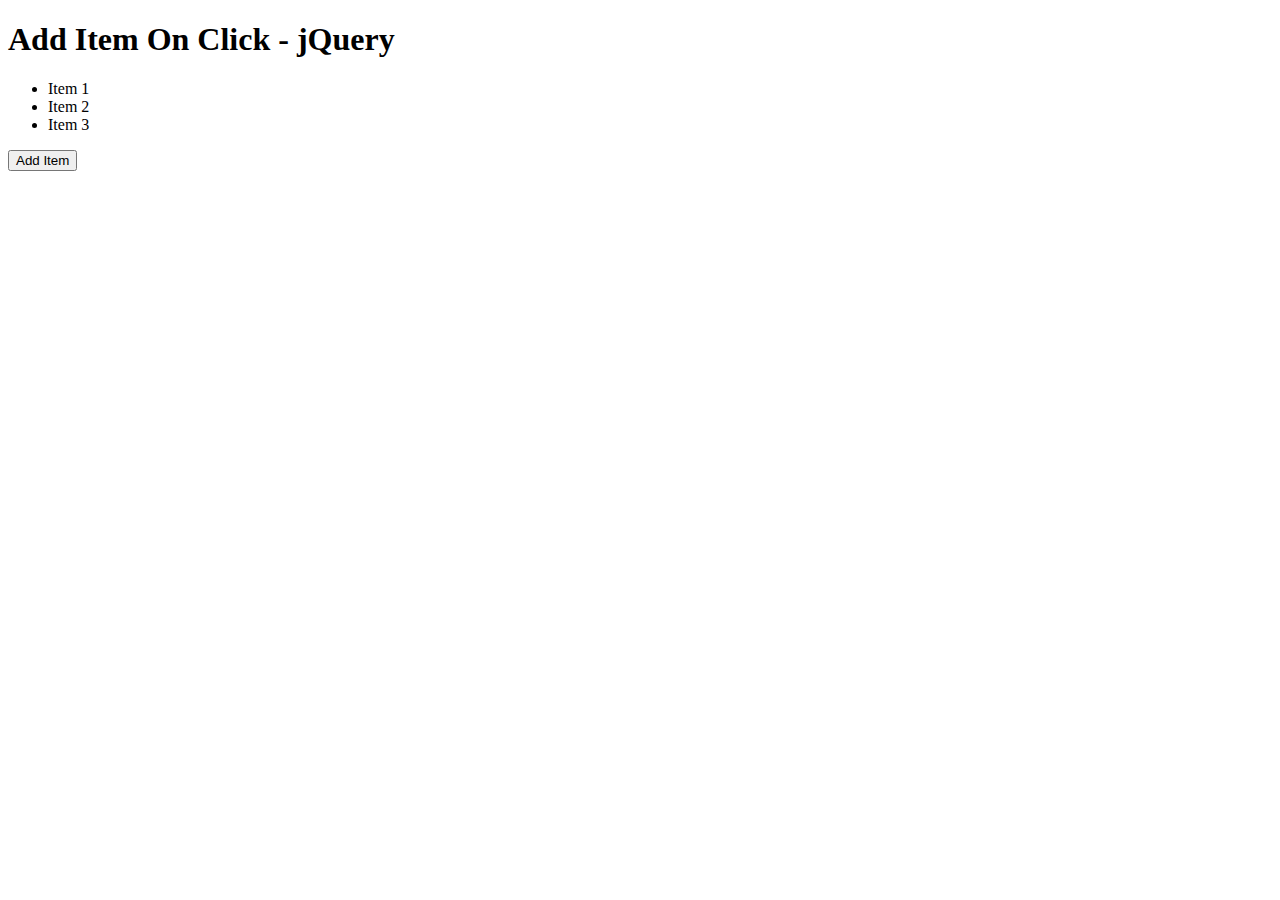
<file: Dom/index.html>
<!DOCTYPE html>
<html>
<head>
  <title>Add Item On Click - jQuery</title>
  <script src="https://code.jquery.com/jquery-3.6.0.min.js"></script>
</head>
<body>
  <h1>Add Item On Click - jQuery</h1>
  
  <ul id="itemList">
    <li >Item 1</li>
    <li>Item 2</li>
    <li>Item 3</li>
  </ul>

  <button id="addItemButton">Add Item</button>

  <script>
    $(document).ready(function() {
      $('#addItemButton').click(function() {
        var newItem = $('<li>New Item</li>'); // Create a new <li> element
        $('#itemList').append(newItem); // Append the new item to the <ul> element
      });
    });
  </script>
  
</body>
</html>
</file>
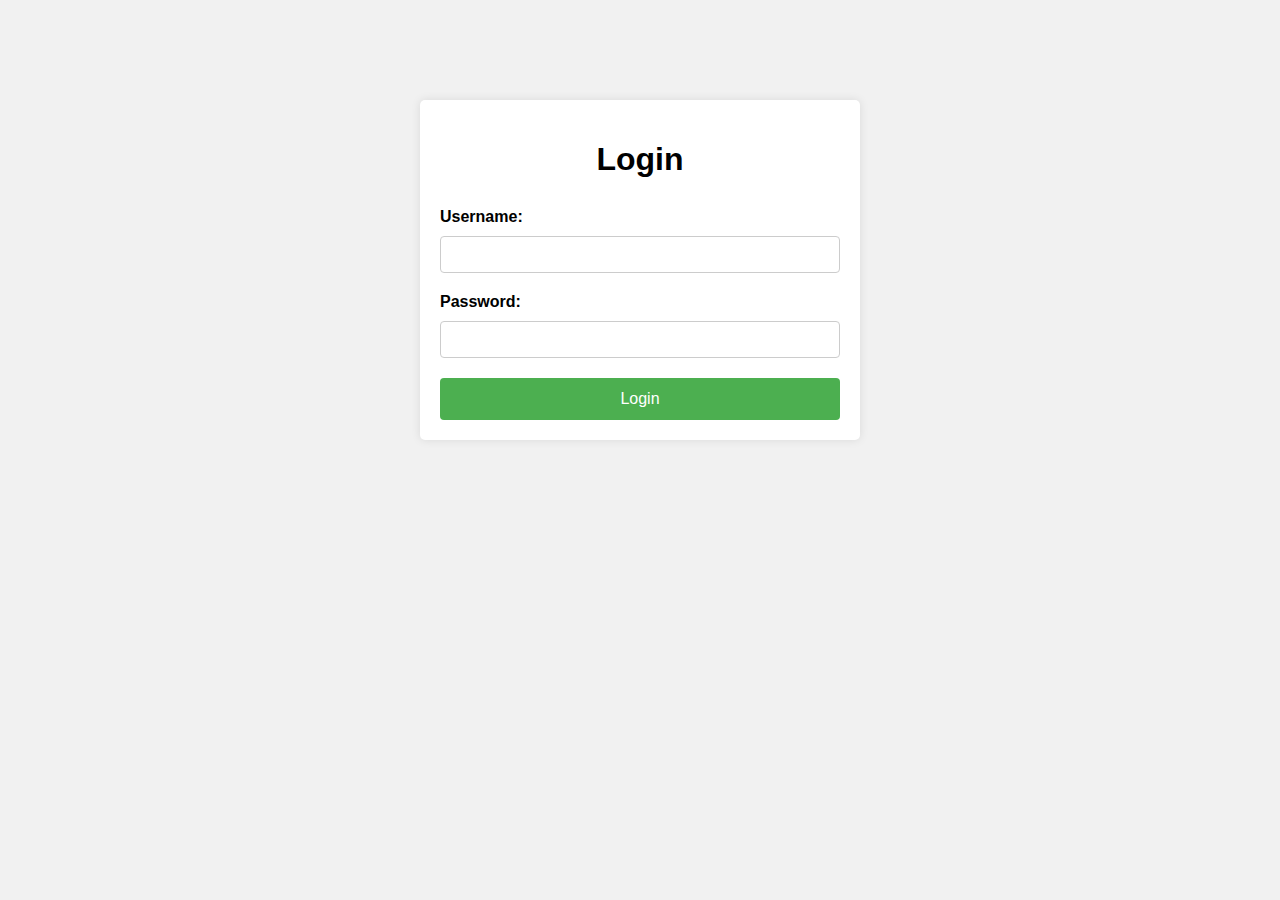
<file: login/index.html>
<!DOCTYPE html>
<html>
<head>
  <title>Login Page</title>
  <style>
    body {
      font-family: Arial, sans-serif;
      background-color: #f1f1f1;
      margin: 0;
      padding: 0;
    }

    .container {
      max-width: 400px;
      margin: 100px auto;
      padding: 20px;
      background-color: #fff;
      border-radius: 5px;
      box-shadow: 0 0 10px rgba(0, 0, 0, 0.1);
    }

    h1 {
      text-align: center;
      margin-bottom: 30px;
    }

    label {
      display: block;
      margin-bottom: 10px;
      font-weight: bold;
    }

    input[type="text"],
    input[type="password"] {
      width: 100%;
      padding: 10px;
      margin-bottom: 20px;
      border: 1px solid #ccc;
      border-radius: 4px;
      box-sizing: border-box;
    }

    .btn {
      background-color: #4CAF50;
      color: white;
      padding: 12px 20px;
      border: none;
      border-radius: 4px;
      cursor: pointer;
      width: 100%;
      font-size: 16px;
    }

    .btn:hover {
      background-color: #45a049;
    }

    .popup {
      display: none;
      position: fixed;
      top: 0;
      left: 0;
      width: 100%;
      height: 100%;
      background-color: rgba(0, 0, 0, 0.7);
    }

    .popup h2, .popup p {
      color: #fff;
      text-align: center;
    }

    .popup .close {
      color: #fff;
      position: absolute;
      top: 10px;
      right: 20px;
      font-size: 24px;
      font-weight: bold;
      cursor: pointer;
    }
  </style>
</head>
<body>
  <div class="container">
    <h1>Login</h1>
    <form>
      <label for="username">Username:</label>
      <input type="text" id="username" name="username" required>

      <label for="password">Password:</label>
      <input type="password" id="password" name="password" required>

      <input type="submit" value="Login" class="btn" onclick="showPopup()">
    </form>
    <div id="popup" class="popup">
      <span class="close" onclick="hidePopup()">&times;</span>
      <h2>Welcome!</h2>
      <p>Login successful. You can now access the system.</p>
    </div>

    <script>
      function showPopup() {
        document.getElementById("popup").style.display = "block";
      }

      function hidePopup() {
        document.getElementById("popup").style.display = "none";
      }
    </script>
  </div>
</body>
</html>
</file>
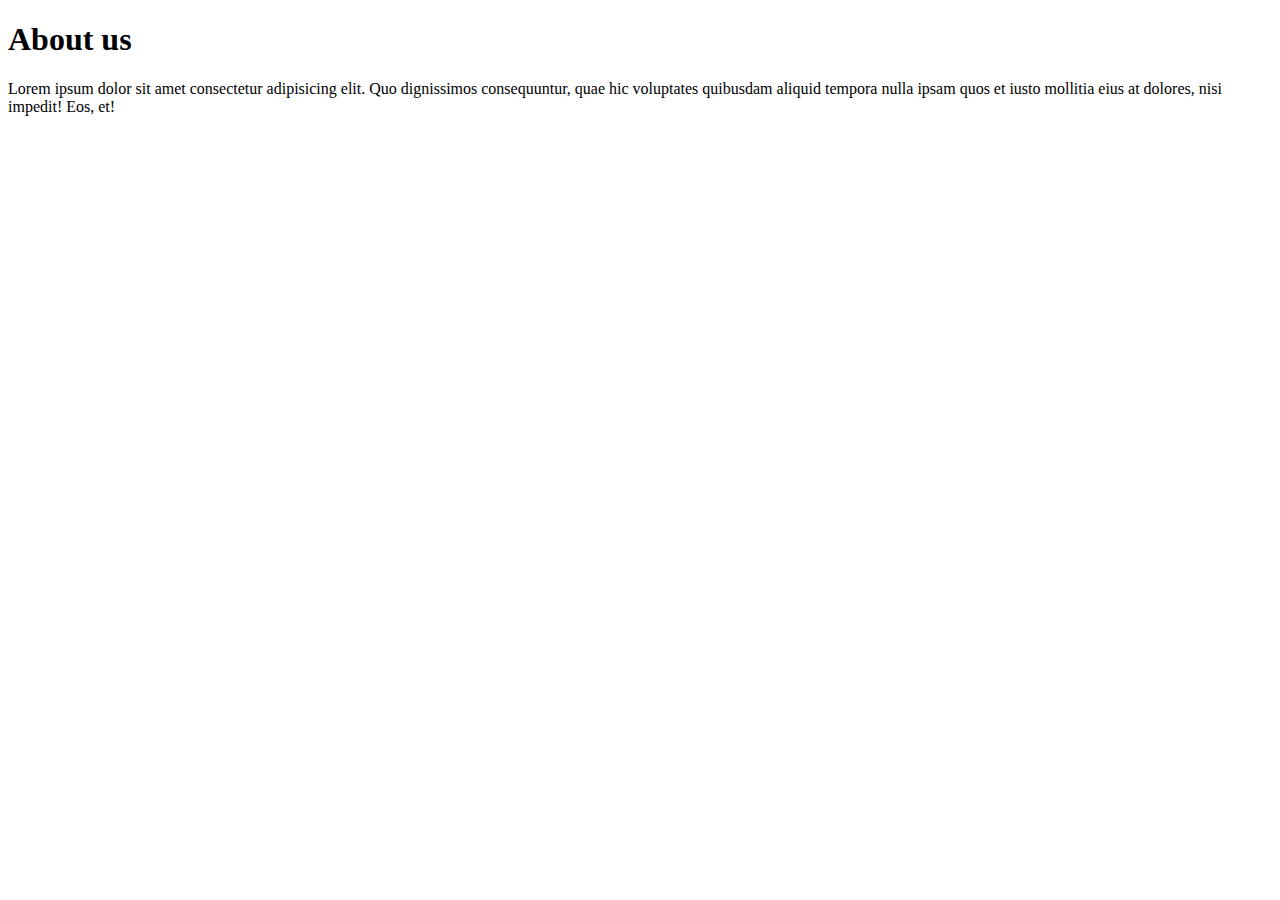
<file: node.js/About.html>
<!DOCTYPE html>
<html lang="en">
<head>
    <meta charset="UTF-8">
    <meta http-equiv="X-UA-Compatible" content="IE=edge">
    <meta name="viewport" content="width=device-width, initial-scale=1.0">
    <title>About us page</title>
</head>
<body>
    <h1>About us</h1>
    <p>Lorem ipsum dolor sit amet consectetur adipisicing elit. Quo dignissimos consequuntur, quae hic voluptates quibusdam aliquid tempora nulla ipsam quos et iusto mollitia eius at dolores, nisi impedit! Eos, et!</p>
</body>
</html>
</file>
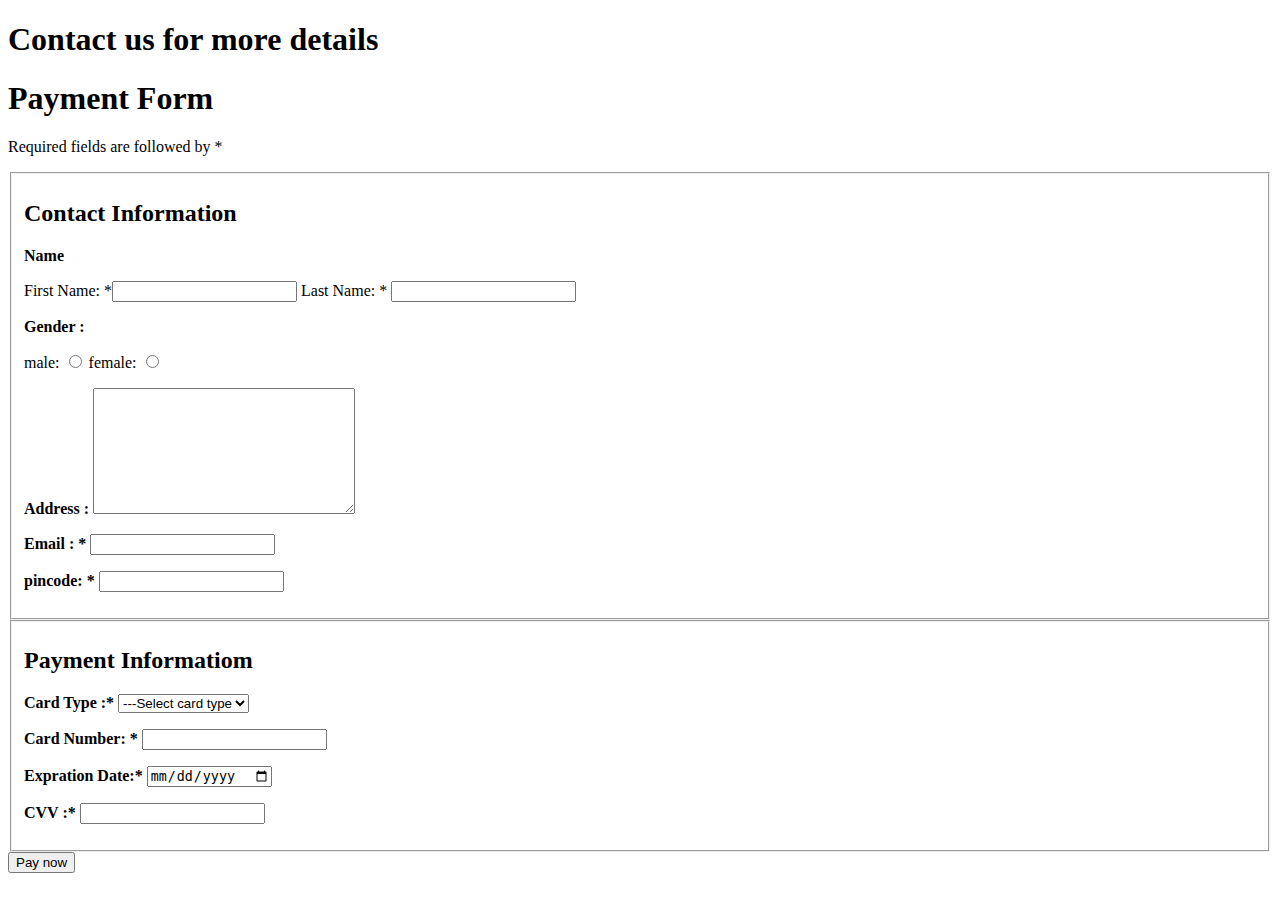
<file: node.js/contact.html>
<!DOCTYPE html>
<html lang="en">
<head>
    <meta charset="UTF-8">
    <meta http-equiv="X-UA-Compatible" content="IE=edge">
    <meta name="viewport" content="width=device-width, initial-scale=1.0">
    <title>Contact Us</title>
</head>
<body>
    <h1>Contact us for more details</h1>
    <form action="">
        <h1>Payment Form </h1>
        <p>Required fields are followed by * </p>
        <fieldset>
        <h2>Contact Information </h2>
        
          <p><b> Name</b> </p>  
        <p>
            First Name: *<input type="text" name="name" id="fname" required>
            Last Name: * <input type="text" name="name" id="fname" required>
        </p>
    
    <p> <b> Gender :</b>
        <p> 
            male: <input type="radio" name="Gender" id="male" required>
            female: <input type="radio" name="Gender" id="female" required>
        </p>
    </p>
    <p>
        <b>Address :</b> <textarea name="address" id="address" cols="30" rows="8"></textarea>
    </p>
    <p> 
        <b>Email : *</b> <input type="email" name="email" id="email" required>
    </p>
    <p> 
        <b>pincode: * </b> <input type="number" name="pincode" id="pincode" required>
    </p>
</fieldset>
<fieldset>
    <h2>Payment Informatiom</h2>
    <p> <b> Card Type :* </b>
       <select name="card_type" id="card_type" required>
       <option value=" ">---Select card type </option>
       <option value="visa">visa</option>
       <option value="rupay">rupay</option>
       <option value="master card">master card</option>
    </select>
    </p>
    <p><b> Card Number: *</b> <input type="number" name="card_no" id="card_no" required> </p>
    <p><b> Expration Date:* </b> <input type="date" name="exp_date" id="exp_date" required></p>
    <p><b>CVV :* </b> <input type="password" name="cvv" id="cvv" required></p>
</fieldset>
<input type="submit" value="Pay now">
    </form>

</body>
</html>
</file>
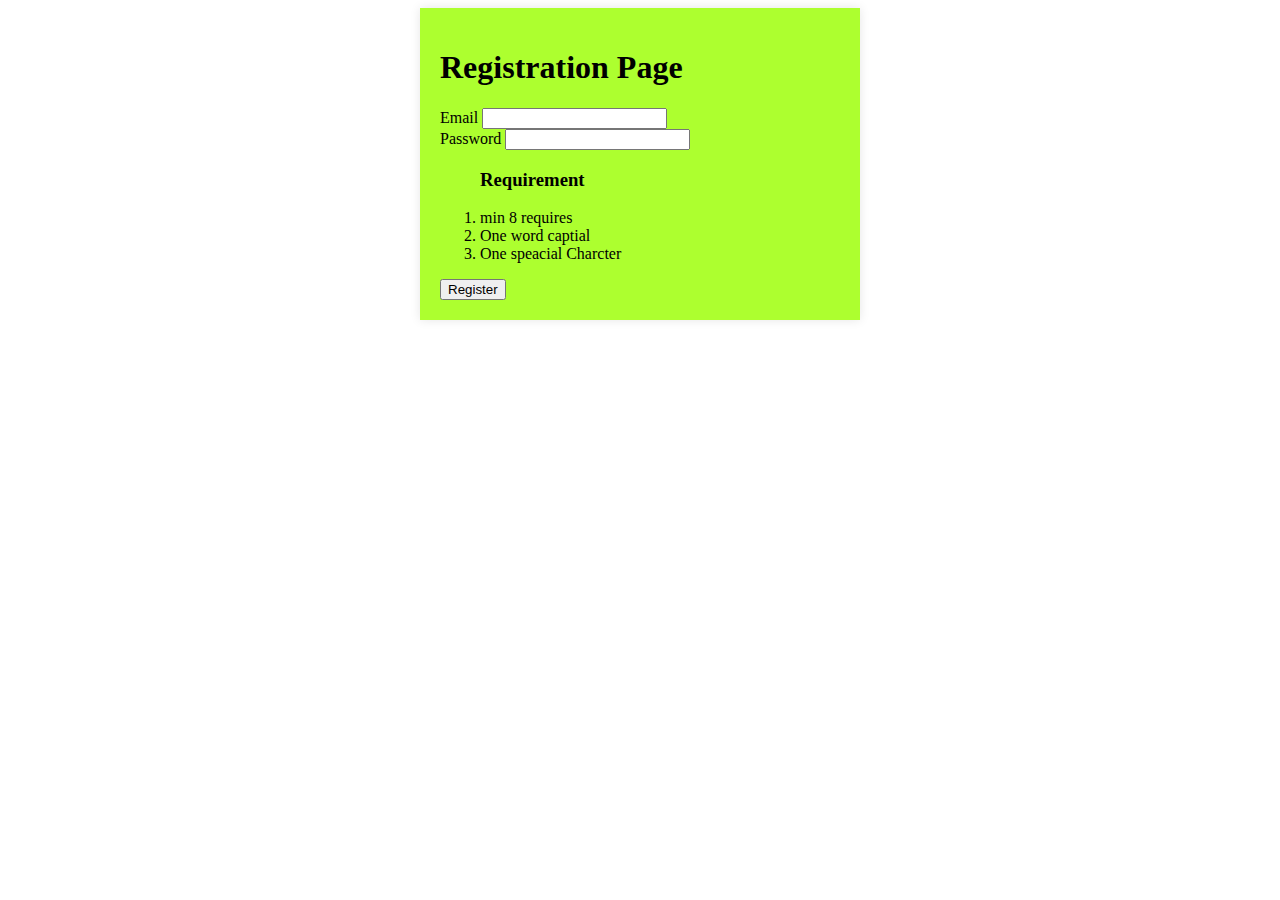
<file: registration/reg.prac.html>
<!DOCTYPE html>
<html lang="en">
<head>
    <meta charset="UTF-8">
    <meta http-equiv="X-UA-Compatible" content="IE=edge">
    <meta name="viewport" content="width=device-width, initial-scale=1.0">
    <link rel="stylesheet" href="style2.css">
    <title>Registration Page</title>
</head>
<body>
    <div   class="container">
        <h1>  Registration Page</h1>
        <form action="">
            <label for="email">Email </label>
            <input type="text" id="email" name="email" required>
        </br>
            <label for="password">Password</label>
            <input type="text" id="password" name="password" required>
            <ol >
                <h3>Requirement</h3>
                <li>min 8 requires</li>
                <li>One word captial </li>
                <li>One speacial Charcter </li>
             </ol>
          
            <input id="reg" type="submit" value="Register">
            
        </div>
        </form>
    </div>
</body>
</html>
</file>
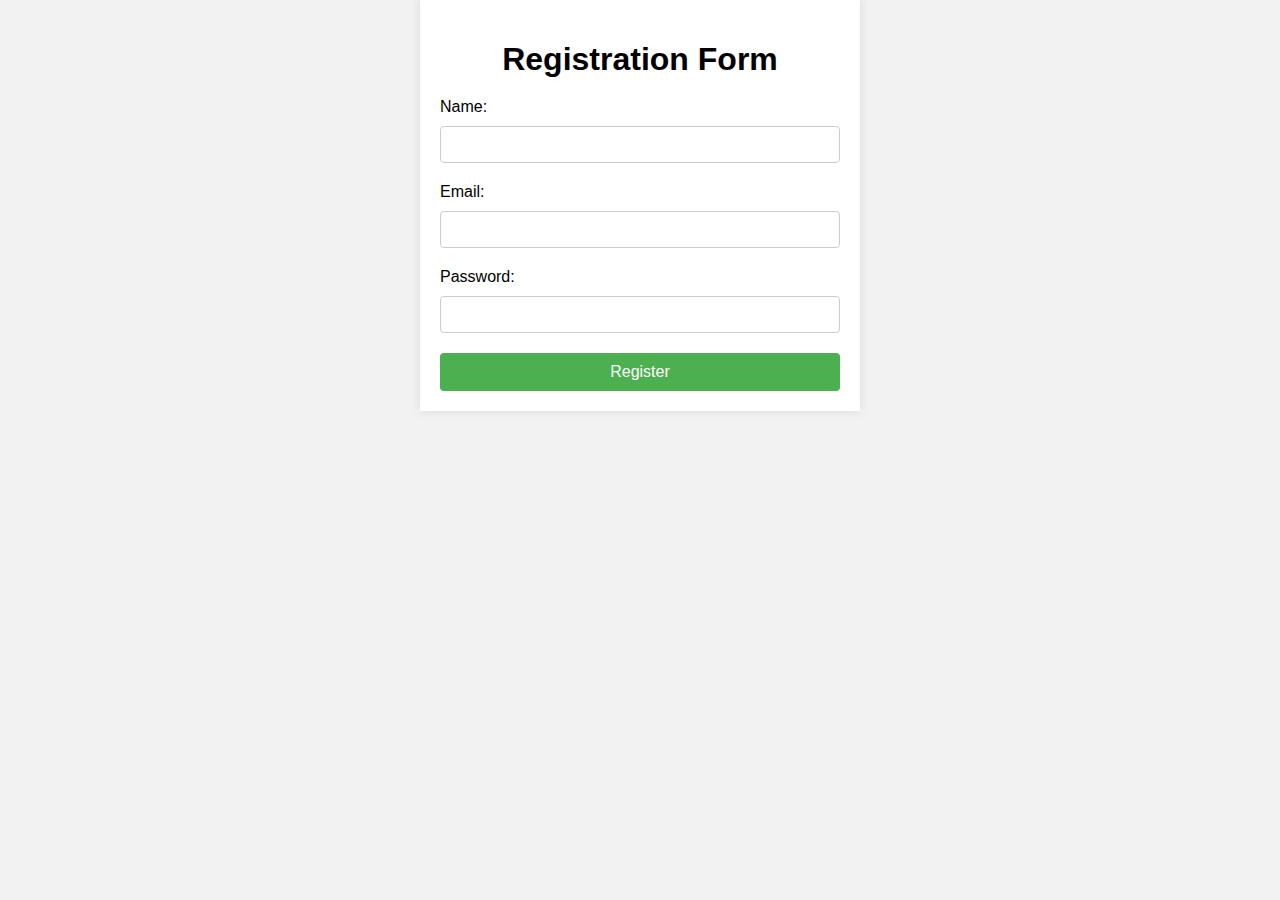
<file: registration/resitartion.html>
<!DOCTYPE html>
<html>
<head>
 
    <meta name="viewport" content="width=device-width, initial-scale=1.0">
  <link rel="stylesheet" type="text/css" href="styler.css">
</head>
<body>
  <div class="container">
    <h1>Registration Form</h1>
    <form>
      <label for="name">Name:</label>
      <input type="text" id="name" name="name" required>
      
      <label for="email">Email:</label>
      <input type="text" id="email" name="email" required>
      
      <label for="password">Password:</label>
      <input type="password" id="password" name="password" required>
      
      <input type="submit" value="Register">
    </form>
  </div>
</body>
</html>
</file>
<file: registration/style2.css>
@media screen and (max-width: 480px) {
    .container {
      max-width: 100%;
      padding: 10px;
    }
  }

  .container {
    max-width: 400px;
    margin: 0 auto;
    padding: 20px;
    background-color: greenyellow;
    box-shadow: 0 0 10px rgba(0, 0, 0, 0.1);
  }
</file>
<file: registration/styler.css>
body {
    font-family: Arial, sans-serif;
    margin: 0;
    padding: 0;
    background-color: #f2f2f2;
  }
  
  .container {
    max-width: 400px;
    margin: 0 auto;
    padding: 20px;
    background-color: #fff;
    box-shadow: 0 0 10px rgba(0, 0, 0, 0.1);
  }
  
  h1 {
    text-align: center;
    margin-bottom: 20px;
  }
  
  label {
    display: block;
    margin-bottom: 10px;
  }
  
  input[type="text"],
  input[type="password"] {
    width: 100%;
    padding: 10px;
    margin-bottom: 20px;
    border: 1px solid #ccc;
    border-radius: 4px;
    box-sizing: border-box;
  }
  
  input[type="submit"] {
    width: 100%;
    padding: 10px;
    background-color: #4CAF50;
    color: #fff;
    border: none;
    border-radius: 4px;
    cursor: pointer;
    font-size: 16px;
  }
  
  @media screen and (max-width: 480px) {
    .container {
      max-width: 100%;
      padding: 10px;
    }
  }
</file>
